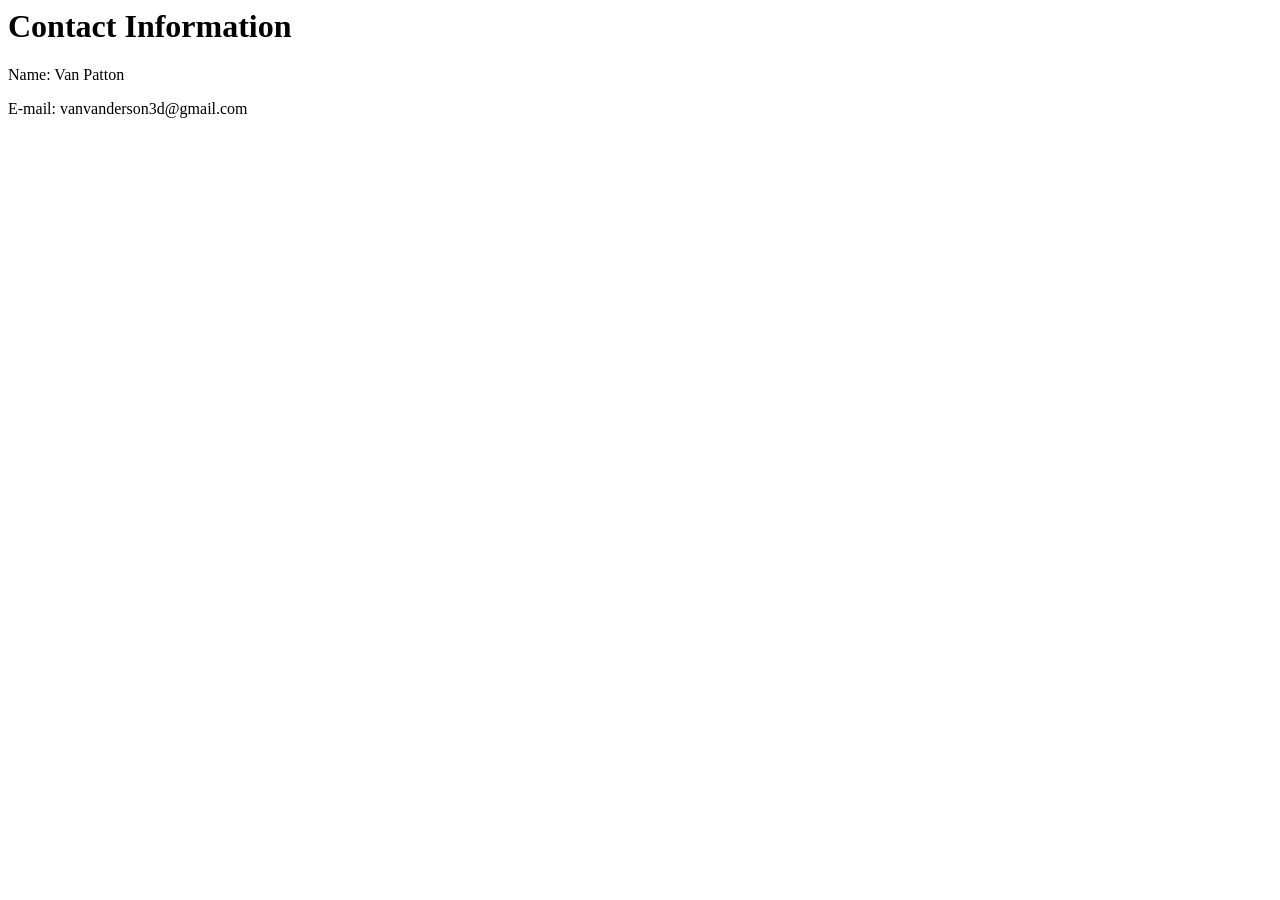
<file: pages/contact.html>
<html>
    <head>
        <title>My contact links</title>
    </head>
    <body>
        <h1>Contact Information</h1>
        <p>Name: Van Patton</p>
        <p>E-mail: vanvanderson3d@gmail.com</p>
    </body>
</html>
</file>
